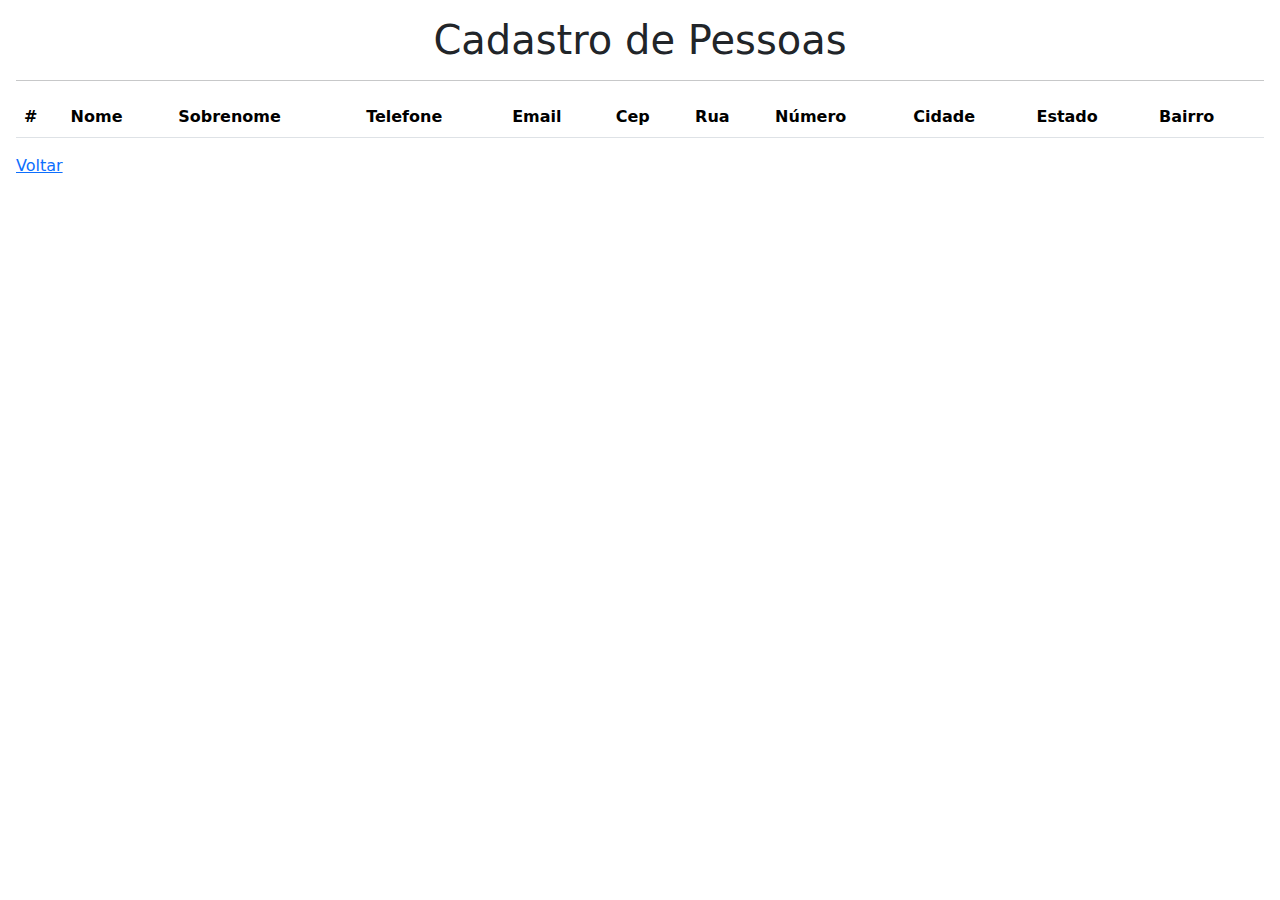
<file: painelAdministrativo.html>
<!DOCTYPE html>
<html>
  <head>
    <meta charset="utf-8" />
    <meta name="viewport" content="width=device-width" />

    <link
      href="https://cdn.jsdelivr.net/npm/bootstrap@5.3.0-alpha1/dist/css/bootstrap.min.css"
      rel="stylesheet" />
    <script
      src="	https://cdn.jsdelivr.net/npm/bootstrap@5.3.0-alpha1/dist/js/bootstrap.bundle.min.js"
      defer></script>
    <script src="painelAdministrativo.js" defer></script>
    <title>JavaScript - DOM - Prática da Semana 03</title>
  </head>

  <body class="p-3 m-0 border-0">
    <h1 class="text-center">Cadastro de Pessoas</h1>

    <hr />

    <table class="table table-striped" id="tabela">
      <thead>
        <tr>
          <th scope="col">#</th>
          <th scope="col">Nome</th>
          <th scope="col">Sobrenome</th>
          <th scope="col">Telefone</th>
          <th scope="col">Email</th>
          <th scope="col">Cep</th>
          <th scope="col">Rua</th>
          <th scope="col">Número</th>
          <th scope="col">Cidade</th>
          <th scope="col">Estado</th>
          <th scope="col">Bairro</th>
        </tr>
      </thead>
      <tbody></tbody>
    </table>
    <a href="telaDeCadastro.html">Voltar</a>
  </body>
</html>
</file>
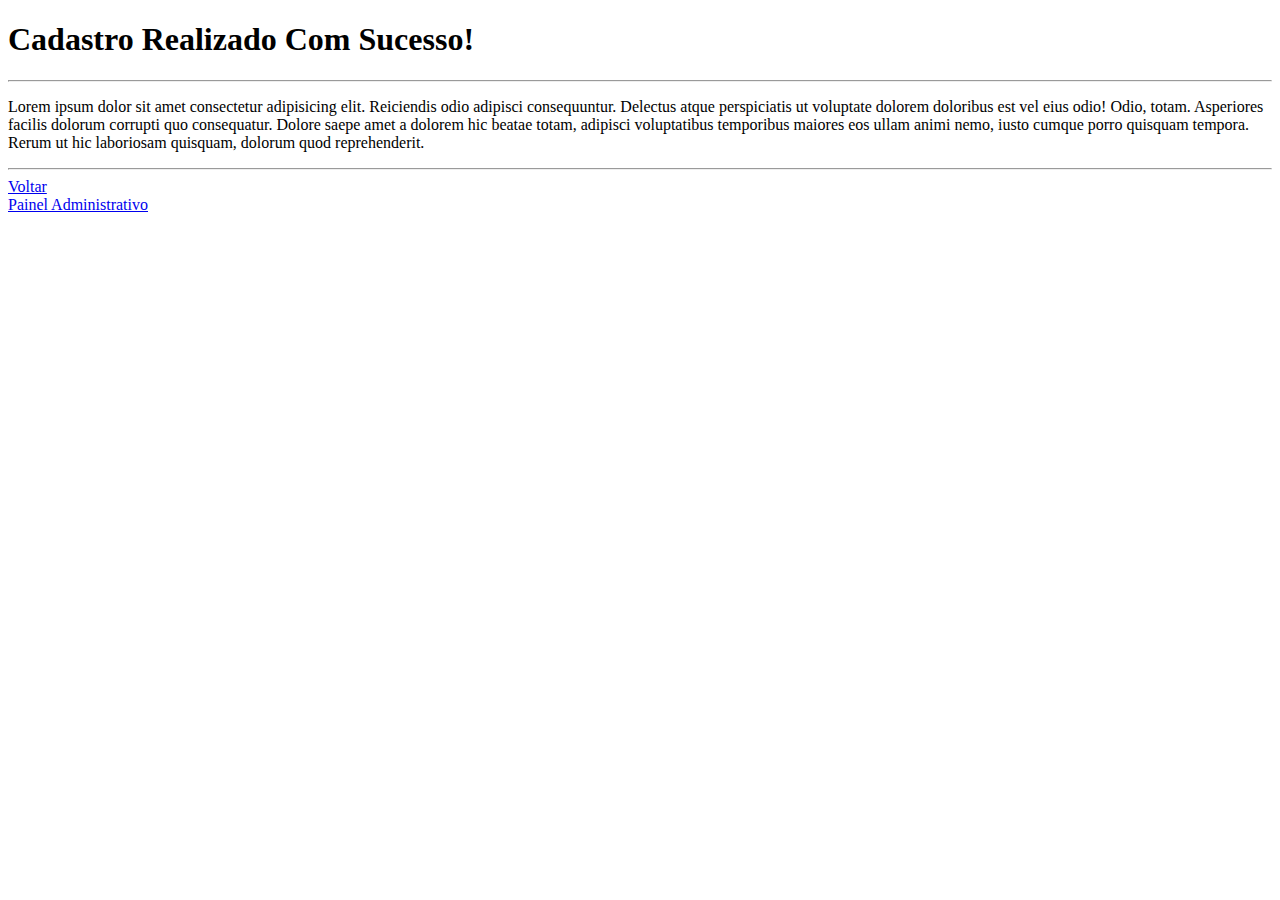
<file: posCadastro.html>
<!DOCTYPE html>
<html lang="pt-br">
  <head>
    <meta charset="UTF-8" />
    <meta http-equiv="X-UA-Compatible" content="IE=edge" />
    <meta name="viewport" content="width=device-width, initial-scale=1.0" />
    <title>Pós Cadastro</title>
  </head>
  <body>
    <main>
      <h1>Cadastro Realizado Com Sucesso!</h1>
      <hr />
      <p>
        Lorem ipsum dolor sit amet consectetur adipisicing elit. Reiciendis odio
        adipisci consequuntur. Delectus atque perspiciatis ut voluptate dolorem
        doloribus est vel eius odio! Odio, totam. Asperiores facilis dolorum
        corrupti quo consequatur. Dolore saepe amet a dolorem hic beatae totam,
        adipisci voluptatibus temporibus maiores eos ullam animi nemo, iusto
        cumque porro quisquam tempora. Rerum ut hic laboriosam quisquam, dolorum
        quod reprehenderit.
      </p>
      <hr />
      <a href="telaDeCadastro.html">Voltar</a>
      <a href="painelAdministrativo.html" style="display: block"
        >Painel Administrativo</a
      >
    </main>
  </body>
</html>
</file>
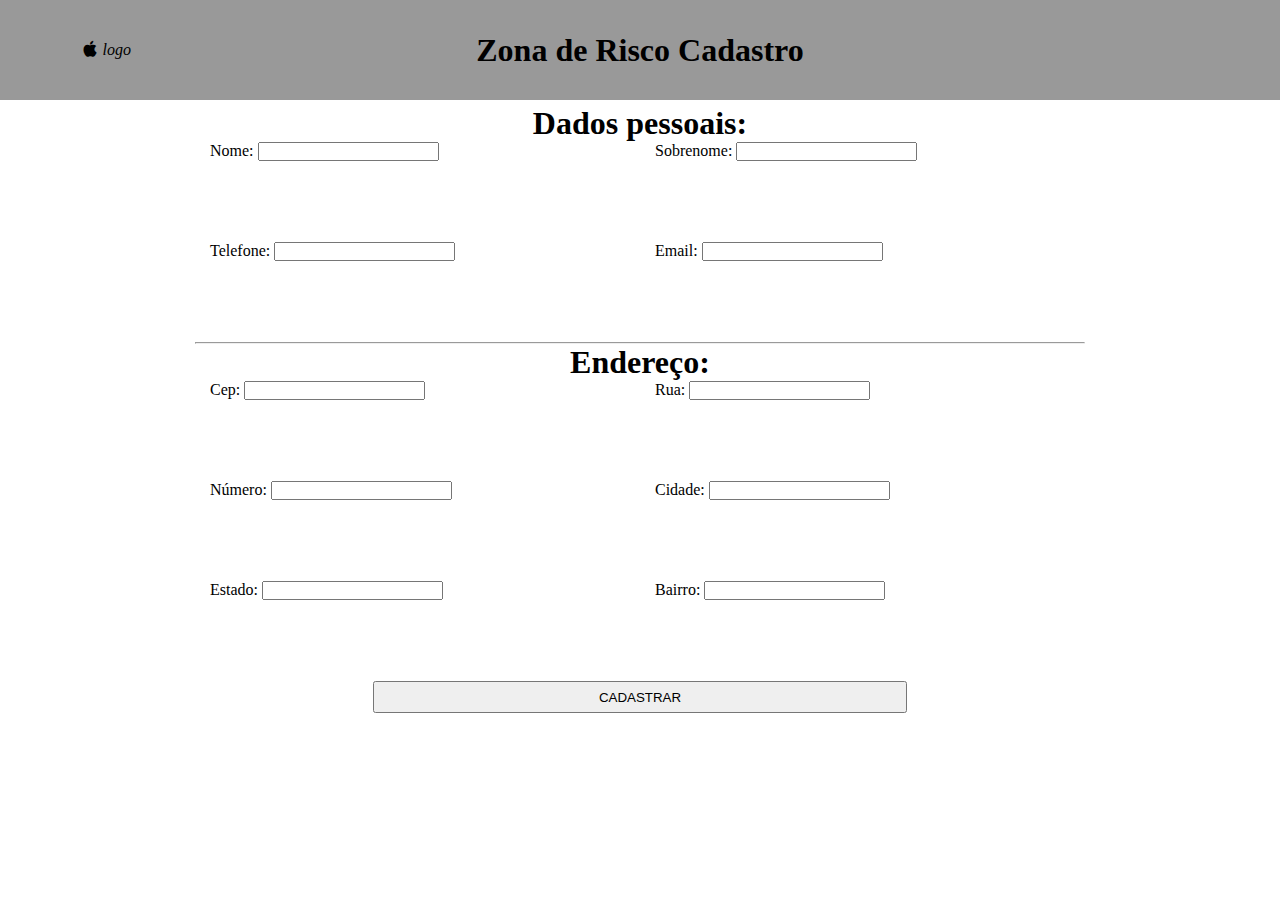
<file: telaDeCadastro.html>
<!DOCTYPE html>
<html lang="pt-br">
  <head>
    <meta charset="UTF-8" />
    <meta http-equiv="X-UA-Compatible" content="IE=edge" />
    <meta name="viewport" content="width=device-width, initial-scale=1.0" />
    <link
      href="https://cdn.jsdelivr.net/npm/bootstrap@5.3.0-alpha1/dist/css/bootstrap.min.css"
      rel="stylesheet"
      integrity="sha384-GLhlTQ8iRABdZLl6O3oVMWSktQOp6b7In1Zl3/Jr59b6EGGoI1aFkw7cmDA6j6gD"
      crossorigin="anonymous" />
    <link rel="stylesheet" href="public/css/telaDeCadastro.css" />
    <link
      rel="stylesheet"
      href="https://cdn.jsdelivr.net/npm/bootstrap-icons@1.10.3/font/bootstrap-icons.css" />
    <script src="main.js" type="module" defer></script>
    <script src="painelAdministrativo.js" defer></script>
    <title>Zona de risco</title>
  </head>

  <body>
    <div class="header text-bg-secondary">
      <i id="logoDesktop" class="bi-apple fs-1"> logo</i>
      <i id="logoMobile" class="bi-apple fs-1"></i>
      <h1>Zona de Risco Cadastro</h1>
    </div>

    <div class="containerForm mt-3">
      <form method="get" action="posCadastro.html">
        <!-- input do nome sobrenome -->
        <div class="labelInputNome">
          <div class="divTitulo">
            <h1 class="display-5 mb-5">Dados pessoais:</h1>
          </div>

          <div class="labelInput">
            <label
              class="form-label fs-4 text-secondary"
              for="nameFirstNameText"
              >Nome:
            </label>
            <input
              class="form-control border-secondary"
              id="nameFirstNameText"
              type="text" />
            <div class="msgErroOff" data-msg-erro-nome>
              <p class="text-danger text-center">Favor digitar seu nome</p>
            </div>
          </div>

          <div class="labelInput">
            <label class="form-label fs-4 text-secondary" for="nameLastNameText"
              >Sobrenome:
            </label>
            <input
              class="form-control border-secondary"
              id="nameLastNameText"
              type="text" />
            <div class="msgErroOff" data-msg-erro-sobrenome>
              <p class="text-danger text-center">Favor digitar seu sobrenome</p>
            </div>
          </div>

          <div class="labelInput">
            <label class="form-label fs-4 text-secondary" for="telefoneText"
              >Telefone:
            </label>
            <input
              class="form-control border-secondary"
              id="telefoneText"
              type="tel" />
              <div class="msgErroOff" data-msg-erro-telefone>
                <p class="text-danger text-center">Favor digitar seu telefone</p>
              </div>
          </div>

          <div class="labelInput">
            <label class="form-label fs-4 text-secondary" for="emailText"
              >Email:
            </label>
            <input
              class="form-control border-secondary"
              id="emailText"
              type="tel" />
          </div>
        </div>

        <hr />

        <!-- input do endereço -->
        <div class="adressCamps mb-5">
          <div class="divTitulo">
            <h1 class="display-5 mb-5">Endereço:</h1>
          </div>

          <div class="labelInput">
            <label class="form-label fs-4 text-secondary" for="adressCepText"
              >Cep:
            </label>
            <input
              class="form-control border-secondary"
              id="adressCepText"
              minlength="8"
              maxlength="8"
              type="text"
              autocomplete="none" />
          </div>

          <div class="labelInput">
            <label class="form-label fs-4 text-secondary" for="adressStreetText"
              >Rua:
            </label>
            <input
              class="form-control border-secondary"
              id="adressStreetText"
              type="text" />
          </div>

          <div class="labelInput">
            <label class="form-label fs-4 text-secondary" for="adressNumText"
              >Número:
            </label>
            <input
              class="form-control border-secondary"
              id="adressNumText"
              type="tel" />
          </div>

          <div class="labelInput">
            <label class="form-label fs-4 text-secondary" for="adressCityText"
              >Cidade:
            </label>
            <input
              class="form-control border-secondary"
              id="adressCityText"
              type="text" />
          </div>

          <div class="labelInput">
            <label class="form-label fs-4 text-secondary" for="adressStateText"
              >Estado:
            </label>
            <input
              class="form-control border-secondary"
              id="adressStateText"
              type="text" />
          </div>

          <div class="labelInput">
            <label
              class="form-label fs-4 text-secondary"
              for="adressNeighborhoodText"
              >Bairro:
            </label>
            <input
              class="form-control border-secondary"
              id="adressNeighborhoodText"
              type="text" />
          </div>
        </div>

        <div class="formBtn mb-5">
          <div class="labelInputButton">
            <button class="btn btn-success">CADASTRAR</button>
          </div>
        </div>
      </form>
    </div>
  </body>
</html>
</file>
<file: public/css/telaDeCadastro.css>
* {
  box-sizing: border-box;
  padding: 0;
  margin: 0;
}
body {
  display: grid;
  grid-template-columns: 1fr minmax(350px, 900px) 1fr;
  grid-template-rows: 100px 1fr;
}

.header {
  grid-column: 1/4;
  background-color: #999;
  display: grid;
  grid-template-columns: repeat(6, 1fr);
}

.header > i {
  grid-column: 1;
  text-align: center;
  line-height: 100px;
}

.header > h1 {
  grid-column: 2/6;
  text-align: center;
  line-height: 100px;
}

#logoDesktop {
  display: block;
}

#logoMobile {
  display: none;
}

.containerForm {
  grid-column: 2;
  grid-row: 2/3;
  padding: 5px;
}

/* DADOS PESSOAIS */

.labelInputNome {
  display: grid;
  grid-template-columns: repeat(2, 1fr);
}

.labelInputNome .divTitulo {
  grid-column: 1/3;
  text-align: center;
  height: auto;
}

.labelInputNome .labelInput {
  margin: 0 15px;
  height: 100px;
}

/* .labelInputNome .labelInput:last-child{
	grid-column: 1/3;
} */

/* ENDEREÇO PESSOAL */

.adressCamps {
  display: grid;
  grid-template-columns: repeat(2, 2fr);
  justify-content: center;
  align-items: center;
}

.adressCamps .divTitulo {
  grid-column: 1/3;
  text-align: center;
  height: auto;
}

.adressCamps .labelInput {
  margin: 0 15px;
  height: 100px;
}

.labelInputButton {
  display: grid;
  grid-template-columns: 1fr;
  margin: 0 20%;
  height: 32px;
}

/* RESPONSIVIDADE */

@media (max-width: 650px) {
  .header > h1 {
    grid-column: 2/7;
  }
  .labelInputNome .labelInput {
    grid-column: 1/3 !important;
  }
  .adressCamps .labelInput {
    grid-column: 1/3 !important;
  }
  #logoDesktop {
    display: none;
  }
  #logoMobile {
    display: block;
  }
}

.msgErroOff {
  display: none;
}
</file>
